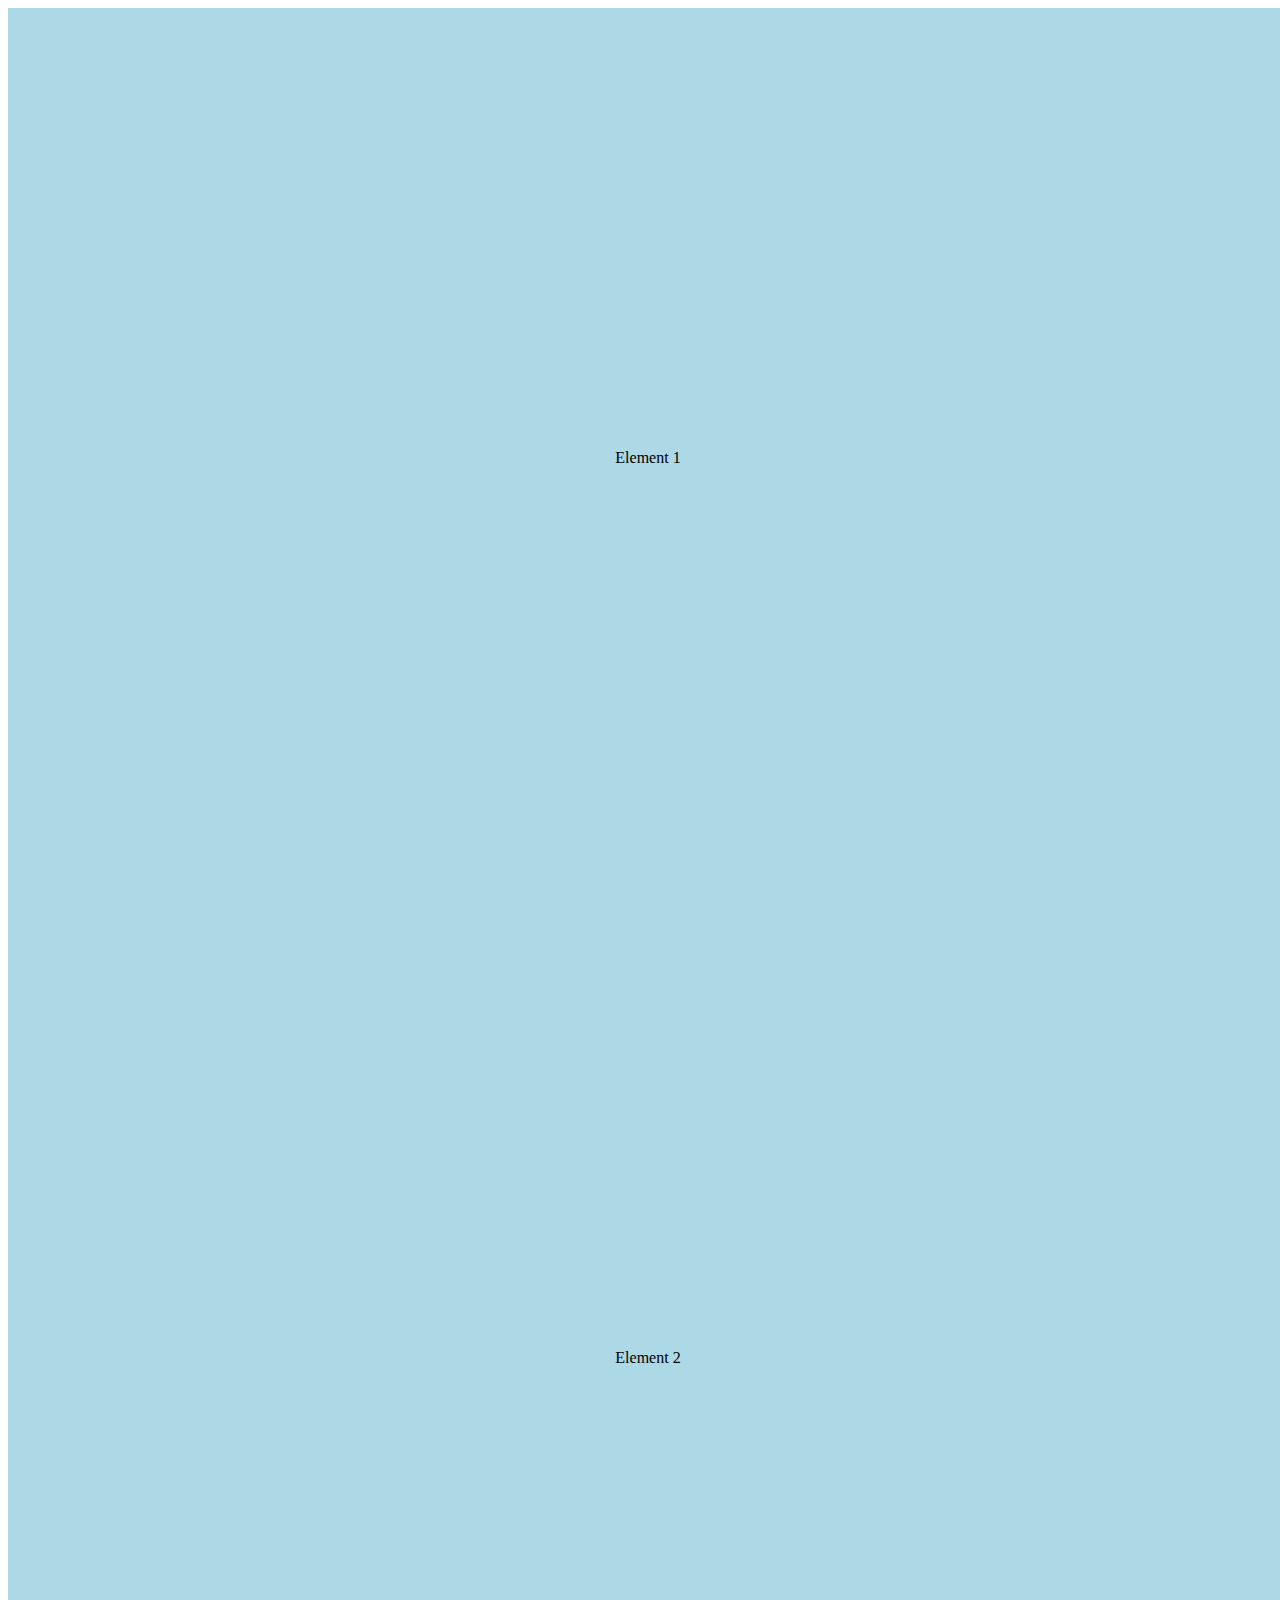
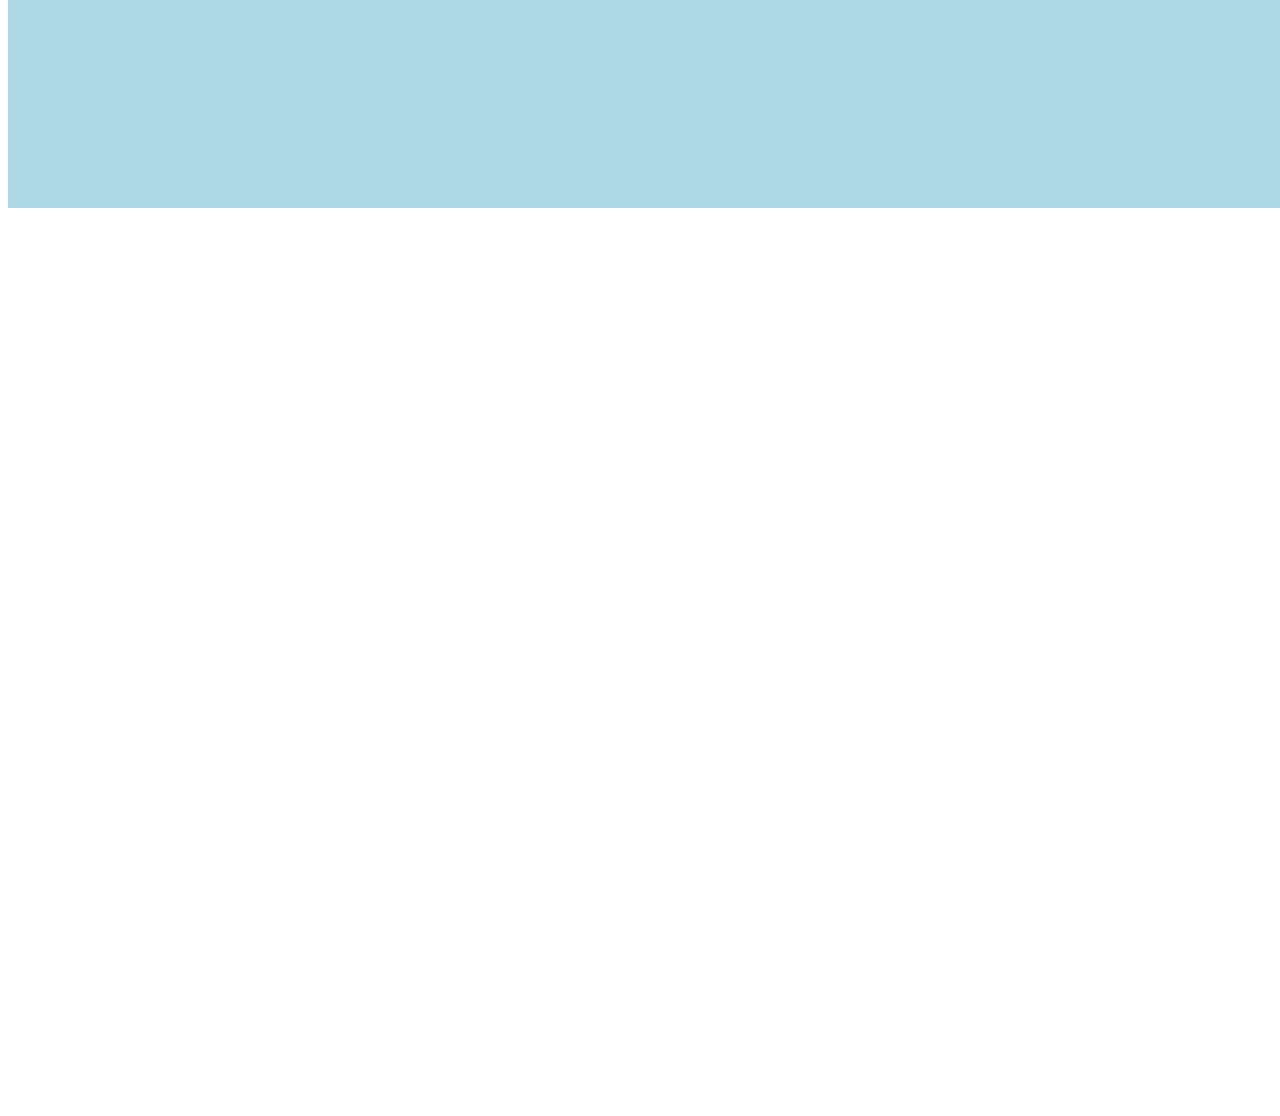
<file: public/temp.html>
<!DOCTYPE html>
<html lang="en">
<head>
  <meta charset="UTF-8">
  <meta name="viewport" content="width=device-width, initial-scale=1.0">
  <title>Smooth Background Transition</title>
  <style>
    body {
        min-height: 100vh;
    }
    .content {
      opacity: 0;
      width: 100vw;
      height: 100vh;
      display: flex;
      align-items: center;
      justify-content: center;
      transition: opacity 0.3s ease-in-out;
      z-index: 999;
      background-color: lightblue; /* For visibility */
    }

    .content.visible {
      opacity: 1;
    }
  </style>
</head>
<body>
  <div class="content" id="element1">Element 1</div>
  <div class="content" id="element2">Element 2</div>
  <div class="content" id="element3">Element 3</div>

  <script>
    function isInView(element) {
  const rect = element.getBoundingClientRect();
  const buffer = 100; // Buffer in pixels

  return (
    rect.top < (window.innerHeight || document.documentElement.clientHeight) + buffer &&
    rect.bottom > -buffer &&
    rect.left < (window.innerWidth || document.documentElement.clientWidth) + buffer &&
    rect.right > -buffer
  );
}


    function handleScroll() {
      const elements = document.querySelectorAll('.content');
      elements.forEach(element => {
        if (isInView(element)) {
          element.classList.add('visible');
        } else {
          element.classList.remove('visible');
        }
      });
    }

    window.addEventListener('scroll', handleScroll);
    handleScroll(); // Initial check
  </script>
</body>
</html>
</file>
